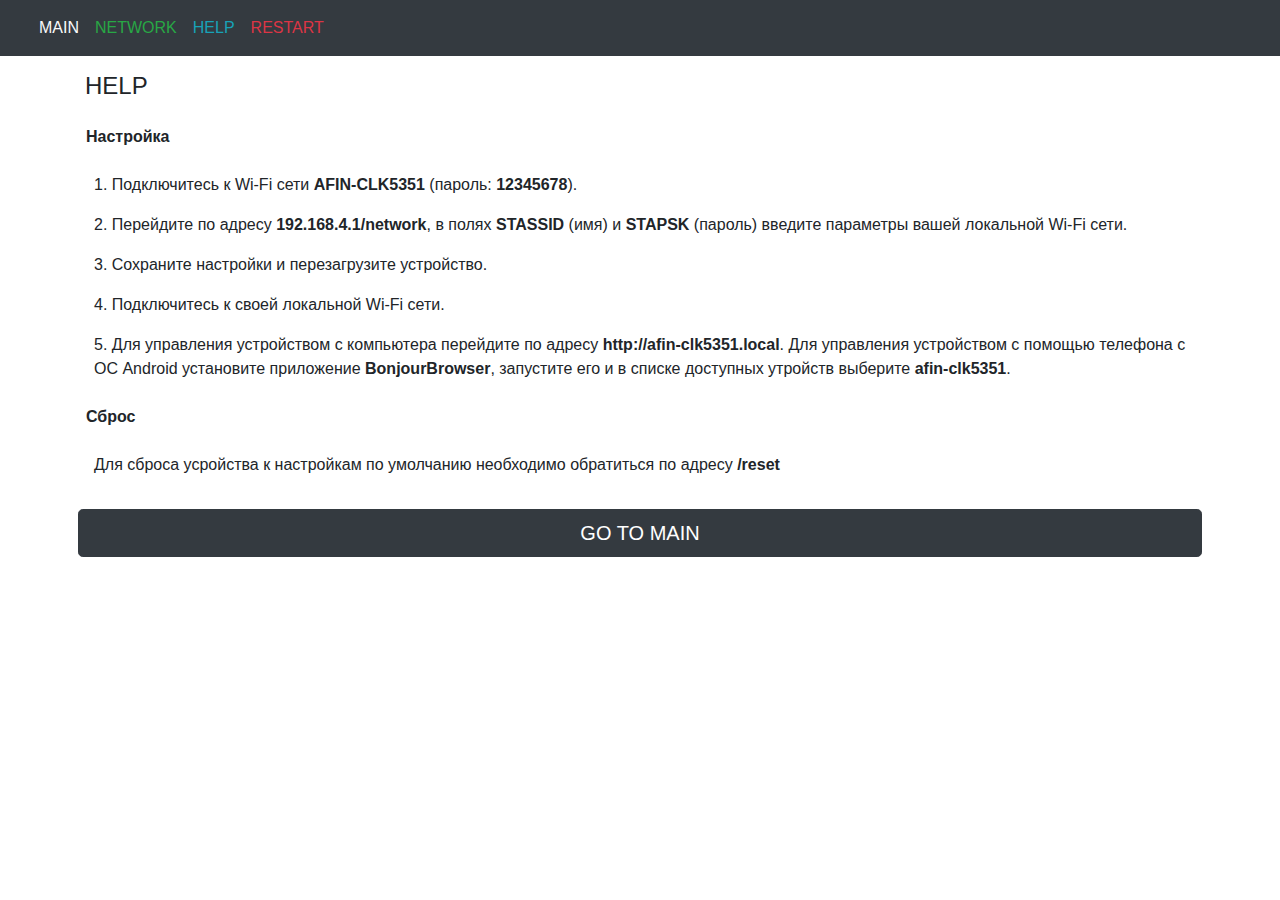
<file: clk5351/data/help.htm>
<html>
<head>
    <meta charset="utf-8">
    <meta name="viewport" content="width=device-width, initial-scale=1" />

    <link rel="stylesheet" type="text/css" href="css/style.css">
    <link rel="stylesheet" type="text/css" href="css/ext/bootstrap.min.css"/>

</head>
<body >

    <!-- HTML -->

    <div data-include="menu.htm"></div>

    <main class="flex-shrink-0 pt-4 pb-2 mb-2" id="main">
		<div class="container mt-5 text-break">

            <h4>HELP</h4>

            <div class="col p-2 justify-content-start">

                <span class="row p-2"><b>Настройка</b></span>
                <div class="col p-2">
                    <div class="row p-2">
                        <span class="text-break">1. Подключитесь к Wi-Fi сети <b>AFIN-CLK5351</b> (пароль: <b>12345678</b>).</span>
                    </div>
                    <div class="row p-2">
                        <span class="text-break">2. Перейдите по адресу <b>192.168.4.1/network</b>, в полях <b>STASSID</b> (имя) и <b>STAPSK</b> (пароль) введите параметры вашей локальной Wi-Fi сети.</span>
                    </div>
                    <div class="row p-2">
                        <span class="text-break">3. Сохраните настройки и перезагрузите устройство.</span>
                    </div>
                    <div class="row p-2">
                        <span class="text-break">4. Подключитесь к своей локальной Wi-Fi сети.</span>
                    </div>
                    <div class="row p-2">
                        <span class="text-break">5. Для управления устройством с компьютера перейдите по адресу <b>http://afin-clk5351.local</b>. Для управления устройством с помощью телефона с ОС Android установите приложение <b>BonjourBrowser</b>, запустите его и в списке доступных утройств выберите <b>afin-clk5351</b>.</span>
                    </div>
                </div>

                <span class="row p-2"><b>Сброс</b></span>
                <div class="col p-2">
                    <div class="row p-2">
                        <span class="text-break">Для сброса усройства к настройкам по умолчанию необходимо обратиться по адресу <b>/reset</b></span>
                    </div> 
                </div>
            </div>   
            
            <div class="row p-2 justify-content-center">
                <button id="mainButton" type="button" class="btn btn-dark btn-lg btn-block" onclick="location.href='/'">GO TO MAIN</button>
            </div>
            
        </div>
    </main>

    <!-- SCRIPTS -->

    <script src="js/ext/jquery.min.js"></script> 
    <script src="js/ext/bootstrap.min.js"></script>
    <script src="js/ext/csi.min.js"></script>

</html>
</file>
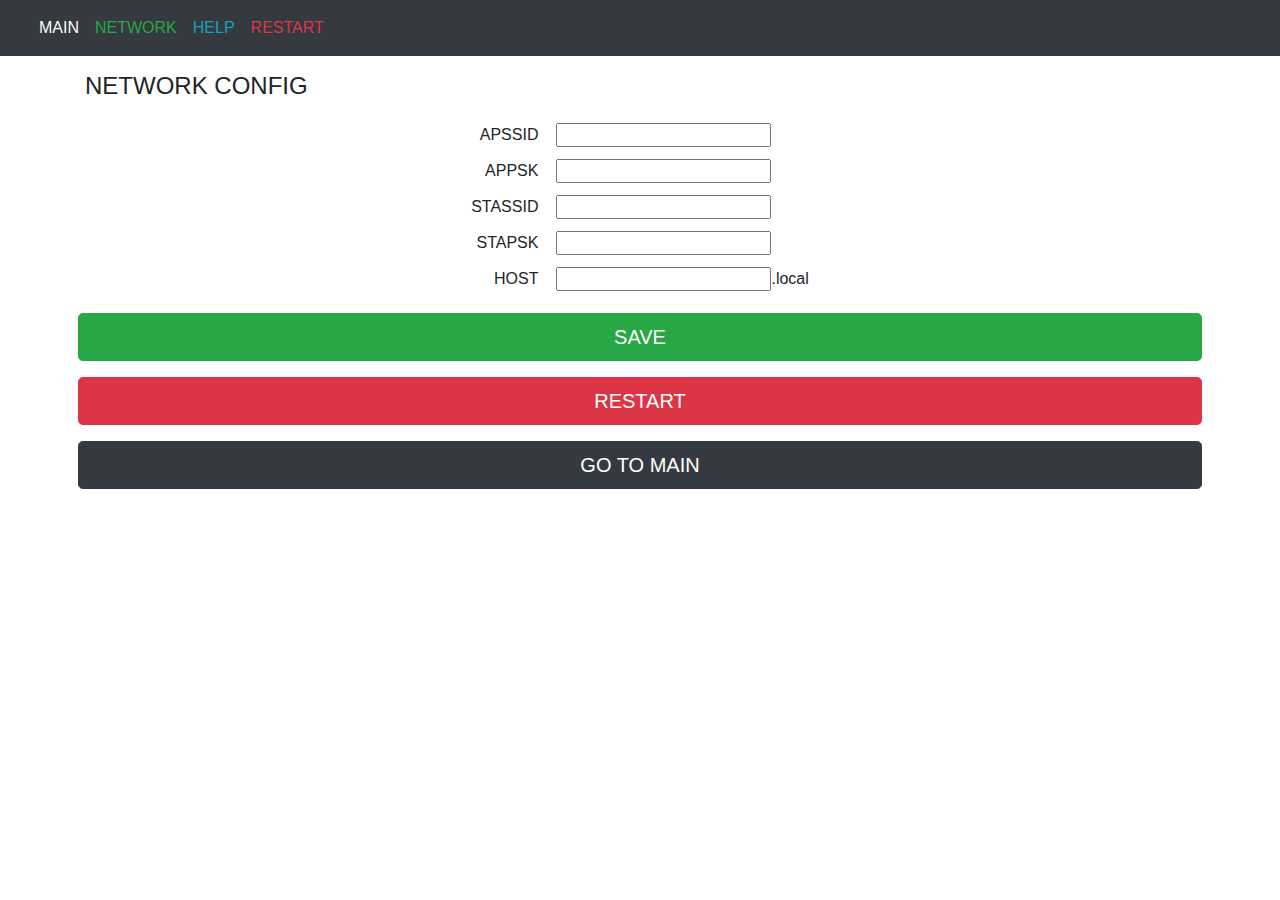
<file: clk5351/data/network.htm>
<html>
<head>
  <meta charset="utf-8">
  <meta name="viewport" content="width=device-width, initial-scale=1" />

  <link rel="stylesheet" type="text/css" href="css/style.css">
  <link rel="stylesheet" type="text/css" href="css/ext/bootstrap.min.css"/>

</head>
<body >

  <!-- HTML -->

  <div data-include="menu.htm"></div>

  <main class="flex-shrink-0 pt-4 pb-2 mb-2" id="main">
		<div class="container mt-5 text-break">

      <h4>NETWORK&nbsp;CONFIG</h4>
        
      <div class="row p-2 justify-content-center">  
      <table >
        <tr>
          <td>
            <span class="float-right p-2 text-nowrap">APSSID</div>
          </td>
          <td>
            <span class="col p-2 col text-nowrap flex-shrink-0"><input type="text" id="apssid"/></span>
          </td>
        </tr>
        <tr>
          <td>
            <span class="float-right p-2 text-nowrap">APPSK</span>
          </td>
          <td>
            <span class="col p-2 col text-nowrap flex-shrink-0"><input type="text" id="appsk"/></span>
          </td>
        </tr>
        <tr>
          <td>
            <span class="float-right p-2 text-nowrap">STASSID</span>
          </td>
          <td>
            <span class="col p-2 col text-nowrap flex-shrink-0"><input type="text" id="stassid"/></span>
          </td>
        </tr>
        <tr>
          <td>
            <span class="float-right p-2 text-nowrap">STAPSK</span>
          </td>
          <td>
            <span class="col p-2 col text-nowrap flex-shrink-0"><input type="text" id="stapsk"/></span>
          </td>
        </tr>
        <tr>
          <td>
            <span class="float-right p-2 text-nowrap">HOST</span>
          </td>
          <td>
            <span class="col p-2 col text-nowrap flex-shrink-0"><input type="text " id="host"/>.local</span>
          </td>
        </tr>
      </table>
      </div>

      <div class="row p-2 justify-content-center">
        <button id="saveButton" type="button" class="btn btn-success btn-lg btn-block">SAVE</button>
      </div>

      <div class="row p-2 justify-content-center">
        <button id="restartButton" type="button" class="btn btn-danger btn-lg btn-block" onclick="location.href='./restart'">RESTART</button>
      </div>

      <div class="row p-2 justify-content-center">
        <button id="mainButton" type="button" class="btn btn-dark btn-lg btn-block" onclick="location.href='/'">GO TO MAIN</button>
      </div>

		</div>
	</main>

  <!-- SCRIPTS -->

  <script src="js/ext/jquery.min.js"></script> 
  <script src="js/ext/bootstrap.min.js"></script>
  <script src="js/ext/csi.min.js"></script>

  <script type="module" src="js/network.js"></script>

</html>
</file>
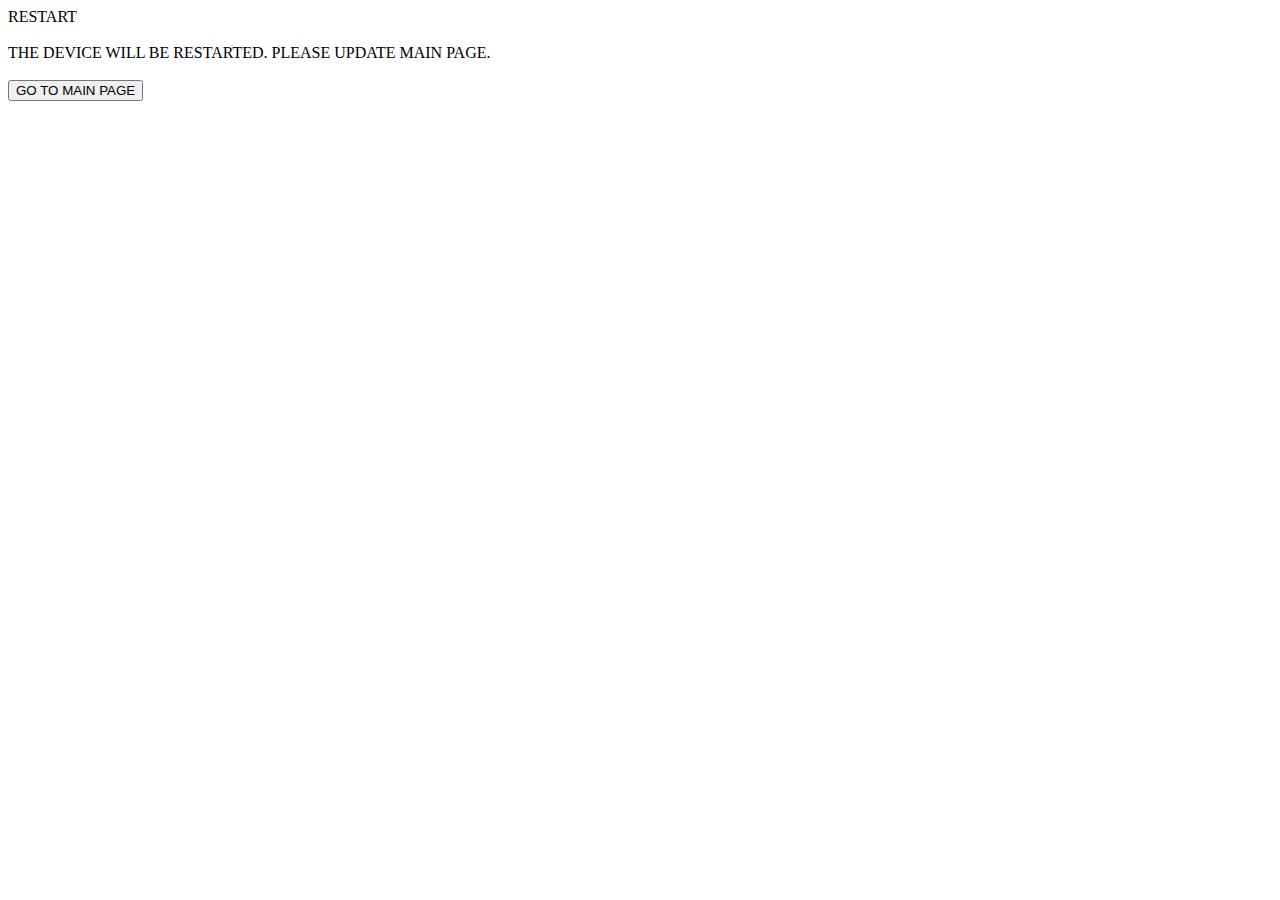
<file: clk5351/data/restart.htm>
<html>
<head>
  <meta charset="utf-8">
  <meta name="viewport" content="width=device-width, initial-scale=1" />
</head>
<body >

  <div id="name">
    <span class="left">RESTART</span>
  </div>
  <br>
  <div>
    <span class="left">THE DEVICE WILL BE RESTARTED. PLEASE UPDATE MAIN PAGE.</span>
  </div>
  <br>
  <div>
    <span class="left"><button id="mainButton" onclick="location.href='/'">GO TO MAIN PAGE</button></span>
  </div>

</html>
</file>
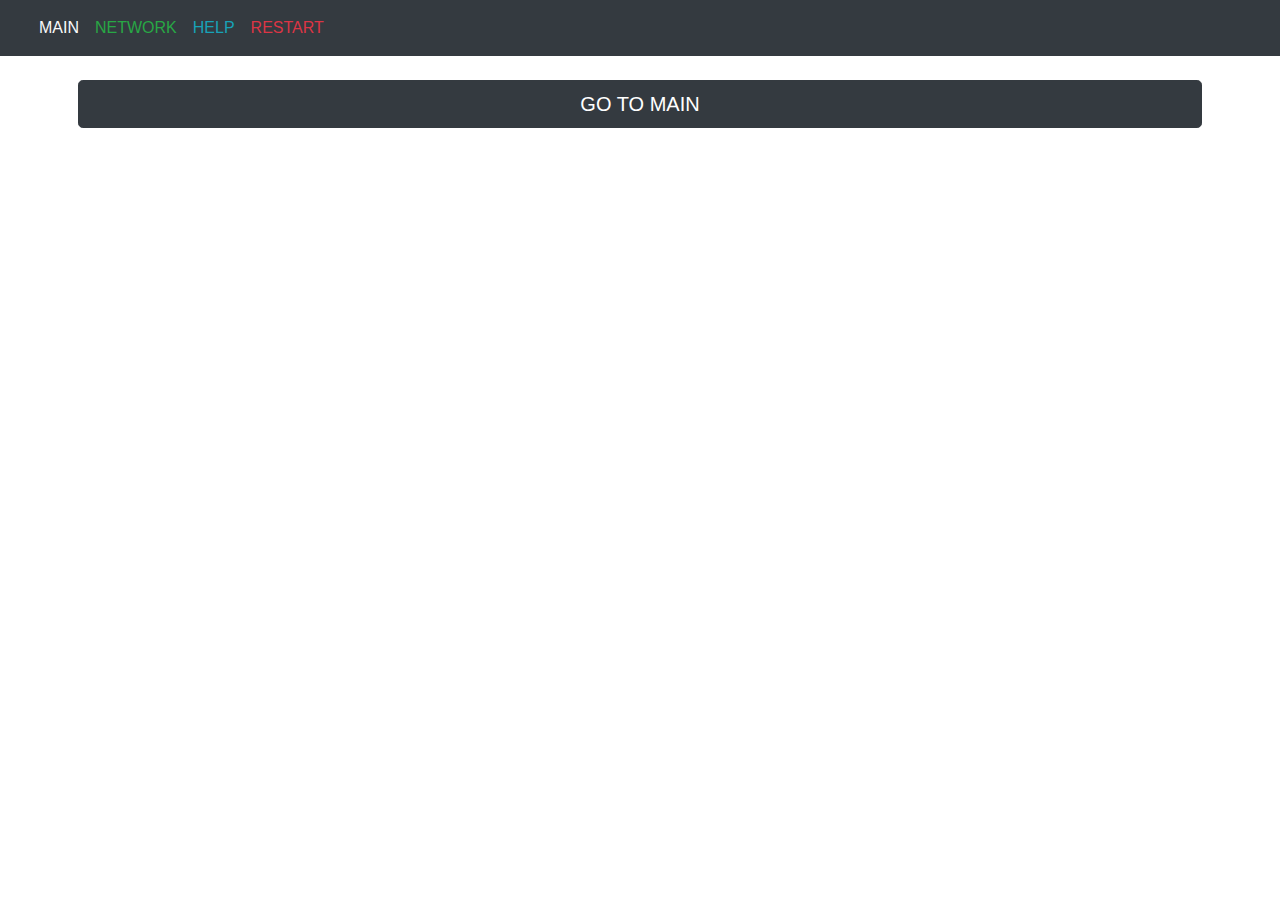
<file: clk5351/data/template.htm>
<html>
<head>
    <meta charset="utf-8">
    <meta name="viewport" content="width=device-width, initial-scale=1" />

    <link rel="stylesheet" type="text/css" href="css/style.css">
    <link rel="stylesheet" type="text/css" href="css/ext/bootstrap.min.css"/>

</head>
<body >

    <!-- HTML -->

    <div data-include="menu.htm"></div>

    <main class="flex-shrink-0 pt-4 pb-2 mb-2" id="main">
		<div class="container mt-5 text-break">
            
            <div class="row p-2 justify-content-center">
                <button id="mainButton" type="button" class="btn btn-dark btn-lg btn-block" onclick="location.href='/'">GO TO MAIN</button>
            </div>

        </div>
    </main>

    <!-- SCRIPTS -->

    <script src="js/ext/jquery.min.js"></script> 
    <script src="js/ext/bootstrap.min.js"></script>
    <script src="js/ext/csi.min.js"></script>

</html>
</file>
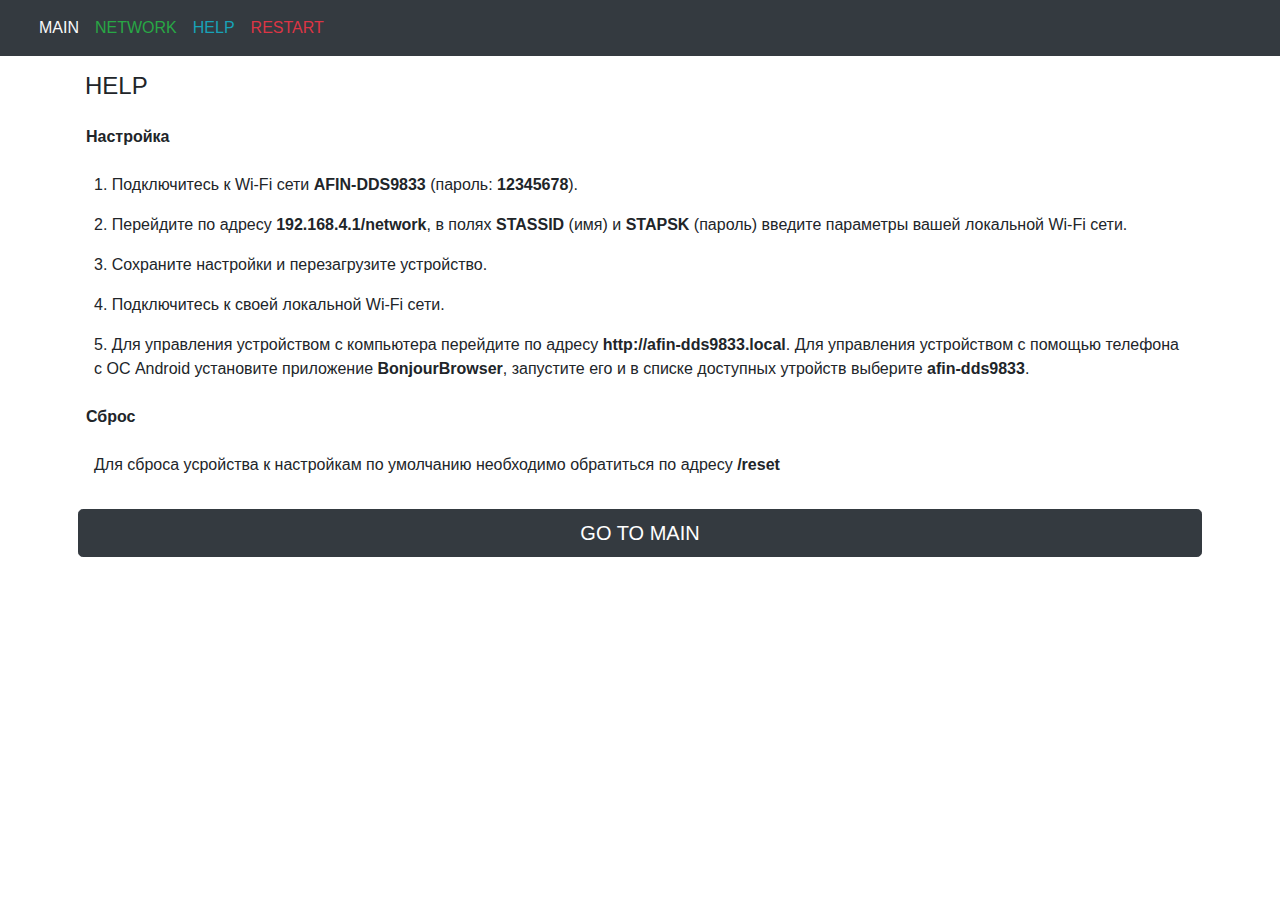
<file: dds9833/data/help.htm>
<html>
<head>
    <meta charset="utf-8">
    <meta name="viewport" content="width=device-width, initial-scale=1" />

    <link rel="stylesheet" type="text/css" href="css/style.css">
    <link rel="stylesheet" type="text/css" href="css/ext/bootstrap.min.css"/>

</head>
<body >

    <!-- HTML -->

    <div data-include="menu.htm"></div>

    <main class="flex-shrink-0 pt-4 pb-2 mb-2" id="main">
		<div class="container mt-5 text-break">

            <h4>HELP</h4>

            <div class="col p-2 justify-content-start">

                <span class="row p-2"><b>Настройка</b></span>
                <div class="col p-2">
                    <div class="row p-2">
                        <span class="text-break">1. Подключитесь к Wi-Fi сети <b>AFIN-DDS9833</b> (пароль: <b>12345678</b>).</span>
                    </div>
                    <div class="row p-2">
                        <span class="text-break">2. Перейдите по адресу <b>192.168.4.1/network</b>, в полях <b>STASSID</b> (имя) и <b>STAPSK</b> (пароль) введите параметры вашей локальной Wi-Fi сети.</span>
                    </div>
                    <div class="row p-2">
                        <span class="text-break">3. Сохраните настройки и перезагрузите устройство.</span>
                    </div>
                    <div class="row p-2">
                        <span class="text-break">4. Подключитесь к своей локальной Wi-Fi сети.</span>
                    </div>
                    <div class="row p-2">
                        <span class="text-break">5. Для управления устройством с компьютера перейдите по адресу <b>http://afin-dds9833.local</b>. Для управления устройством с помощью телефона с ОС Android установите приложение <b>BonjourBrowser</b>, запустите его и в списке доступных утройств выберите <b>afin-dds9833</b>.</span>
                    </div>
                </div>

                <span class="row p-2"><b>Сброс</b></span>
                <div class="col p-2">
                    <div class="row p-2">
                        <span class="text-break">Для сброса усройства к настройкам по умолчанию необходимо обратиться по адресу <b>/reset</b></span>
                    </div> 
                </div>
            </div>   
            
            <div class="row p-2 justify-content-center">
                <button id="mainButton" type="button" class="btn btn-dark btn-lg btn-block" onclick="location.href='/'">GO TO MAIN</button>
            </div>
            
        </div>
    </main>

    <!-- SCRIPTS -->

    <script src="js/ext/jquery.min.js"></script> 
    <script src="js/ext/bootstrap.min.js"></script>
    <script src="js/ext/csi.min.js"></script>

</html>
</file>
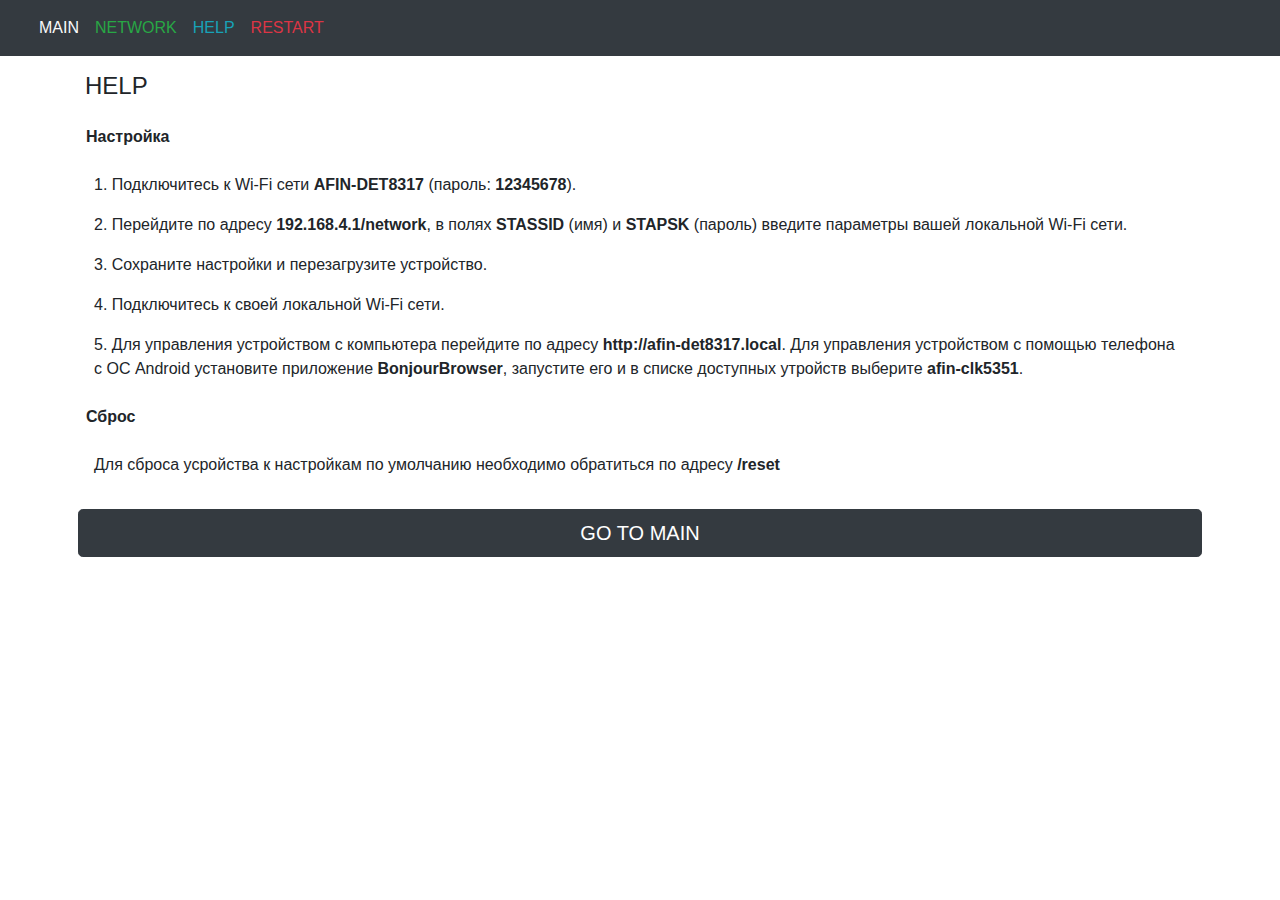
<file: det8317/data/help.htm>
<html>
<head>
    <meta charset="utf-8">
    <meta name="viewport" content="width=device-width, initial-scale=1" />

    <link rel="stylesheet" type="text/css" href="css/style.css">
    <link rel="stylesheet" type="text/css" href="css/ext/bootstrap.min.css"/>

</head>
<body >

    <!-- HTML -->

    <div data-include="menu.htm"></div>

    <main class="flex-shrink-0 pt-4 pb-2 mb-2" id="main">
		<div class="container mt-5 text-break">

            <h4>HELP</h4>

            <div class="col p-2 justify-content-start">

                <span class="row p-2"><b>Настройка</b></span>
                <div class="col p-2">
                    <div class="row p-2">
                        <span class="text-break">1. Подключитесь к Wi-Fi сети <b>AFIN-DET8317</b> (пароль: <b>12345678</b>).</span>
                    </div>
                    <div class="row p-2">
                        <span class="text-break">2. Перейдите по адресу <b>192.168.4.1/network</b>, в полях <b>STASSID</b> (имя) и <b>STAPSK</b> (пароль) введите параметры вашей локальной Wi-Fi сети.</span>
                    </div>
                    <div class="row p-2">
                        <span class="text-break">3. Сохраните настройки и перезагрузите устройство.</span>
                    </div>
                    <div class="row p-2">
                        <span class="text-break">4. Подключитесь к своей локальной Wi-Fi сети.</span>
                    </div>
                    <div class="row p-2">
                        <span class="text-break">5. Для управления устройством с компьютера перейдите по адресу <b>http://afin-det8317.local</b>. Для управления устройством с помощью телефона с ОС Android установите приложение <b>BonjourBrowser</b>, запустите его и в списке доступных утройств выберите <b>afin-clk5351</b>.</span>
                    </div>
                </div>

                <span class="row p-2"><b>Сброс</b></span>
                <div class="col p-2">
                    <div class="row p-2">
                        <span class="text-break">Для сброса усройства к настройкам по умолчанию необходимо обратиться по адресу <b>/reset</b></span>
                    </div> 
                </div>
            </div>   
            
            <div class="row p-2 justify-content-center">
                <button id="mainButton" type="button" class="btn btn-dark btn-lg btn-block" onclick="location.href='/'">GO TO MAIN</button>
            </div>
            
        </div>
    </main>

    <!-- SCRIPTS -->

    <script src="js/ext/jquery.min.js"></script> 
    <script src="js/ext/bootstrap.min.js"></script>
    <script src="js/ext/csi.min.js"></script>

</html>
</file>
<file: clk5351/data/css/style.css>
body {
  height:100%; 
  padding:0; 
  margin:0; 
  width:100%;
  display:flex; 
  flex-direction:column;
}
#periodRange {
  width:100%;
}
.left {
  float:left;
}
.right {
  float:right;
}
#charts {
  flex-grow:1;
}
</file>
<file: dds9833/data/css/style.css>
body {
  height:100%; 
  padding:0; 
  margin:0; 
  width:100%;
  display:flex; 
  flex-direction:column;
}
#periodRange {
  width:100%;
}
.left {
  float:left;
}
.right {
  float:right;
}
#charts {
  flex-grow:1;
}
</file>
<file: det8317/data/css/style.css>
body {
  height:100%; 
  padding:0; 
  margin:0; 
  width:100%;
  display:flex; 
  flex-direction:column;
}
#periodRange {
  width:100%;
}
.left {
  float:left;
}
.right {
  float:right;
}
#charts {
  flex-grow:1;
}
</file>
